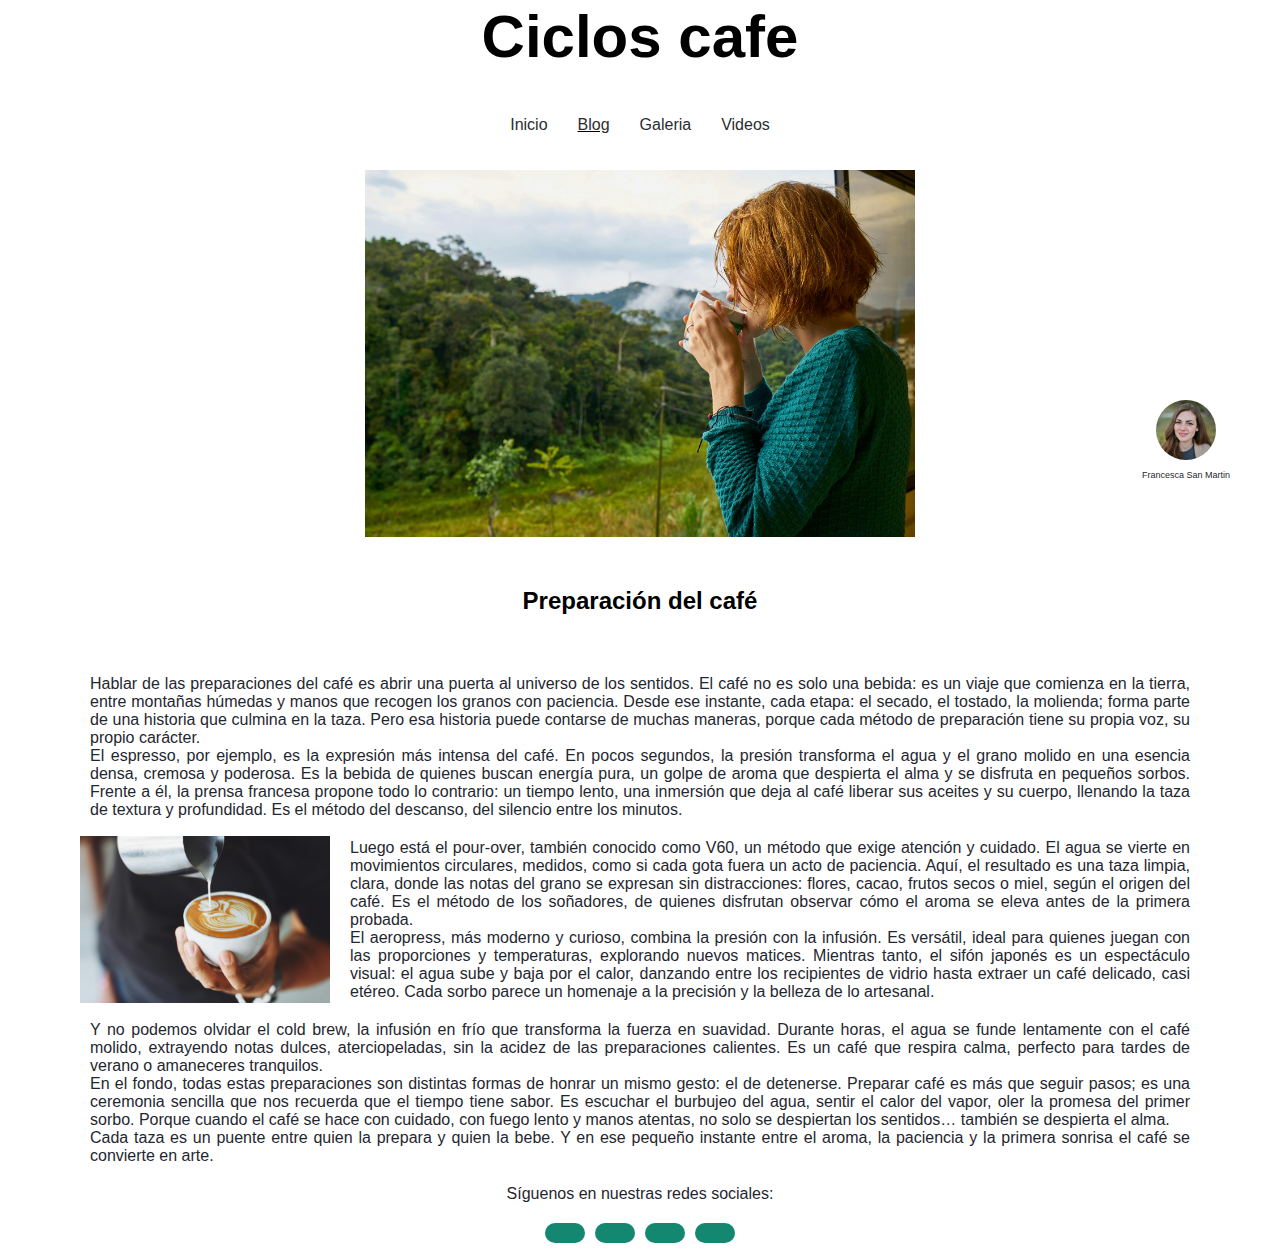
<file: blog.html>
<!DOCTYPE html>
<html lang="es">
<head>
    <meta charset="UTF-8">
    <meta name="viewport" content="width=device-width, initial-scale=1.0">
    <title>Blog</title>
<link rel="stylesheet" href="estilo.css">

<link rel="stylesheet" href="https://cdnjs.cloudflare.com/ajax/libs/font-awesome/6.5.1/css/all.min.css" integrity="sha512-DTOQO9RWCH3ppGqcWaEA1BIZOC6xxalwEsw9c2QQeAIftl+Vegovlnee1c9QX4TctnWMn13TZye+giMm8e2LwA==" crossorigin="anonymous" referrerpolicy="no-referrer" />

</head>

<body id="blog">
   <header>
        <h1>Ciclos cafe</h1>
        <nav>
            <li><a href="index.html"><i class="fa-regular fa-heart"></i> Inicio</a></li>
            <li class="activo"><a href="blog.html"><i class="fa-solid fa-pencil"></i> Blog</a></li>
            <li><a href="galeria.html"><i class="fa-solid fa-image"></i> Galeria</a></li>
            <li><a href="videos.html"><i class="fa-solid fa-video"></i> Videos</a></li>
        </nav>
    </header>
    <main>
     <div id="img_principal"><img src="img/gringa.jpg" alt="gringajsjs"></div>   
     <h2>Preparación del café</h2>
     <div id="foto_texto">
        <img src="img/gringa2.jpg" alt="">
        <p>Francesca San Martin</p>
     </div>
     <p class="normal">Hablar de las preparaciones del café es abrir una puerta al universo de los sentidos. El café no es solo una bebida: es un viaje que comienza en la tierra, entre montañas húmedas y manos que recogen los granos con paciencia. Desde ese instante, cada etapa: el secado, el tostado, la molienda; forma parte de una historia que culmina en la taza. Pero esa historia puede contarse de muchas maneras, porque cada método de preparación tiene su propia voz, su propio carácter.<br>

    El espresso, por ejemplo, es la expresión más intensa del café. En pocos segundos, la presión transforma el agua y el grano molido en una esencia densa, cremosa y poderosa. Es la bebida de quienes buscan energía pura, un golpe de aroma que despierta el alma y se disfruta en pequeños sorbos. Frente a él, la prensa francesa propone todo lo contrario: un tiempo lento, una inmersión que deja al café liberar sus aceites y su cuerpo, llenando la taza de textura y profundidad. Es el método del descanso, del silencio entre los minutos.</p>
    <div id="taza">
    <img src="img/taza.jpg" alt="">
    
    <p>Luego está el pour-over, también conocido como V60, un método que exige atención y cuidado. El agua se vierte en movimientos circulares, medidos, como si cada gota fuera un acto de paciencia. Aquí, el resultado es una taza limpia, clara, donde las notas del grano se expresan sin distracciones: flores, cacao, frutos secos o miel, según el origen del café. Es el método de los soñadores, de quienes disfrutan observar cómo el aroma se eleva antes de la primera probada.<br>

    El aeropress, más moderno y curioso, combina la presión con la infusión. Es versátil, ideal para quienes juegan con las proporciones y temperaturas, explorando nuevos matices. Mientras tanto, el sifón japonés es un espectáculo visual: el agua sube y baja por el calor, danzando entre los recipientes de vidrio hasta extraer un café delicado, casi etéreo. Cada sorbo parece un homenaje a la precisión y la belleza de lo artesanal.</p><br>
    </div>

    <p class="normal">Y no podemos olvidar el cold brew, la infusión en frío que transforma la fuerza en suavidad. Durante horas, el agua se funde lentamente con el café molido, extrayendo notas dulces, aterciopeladas, sin la acidez de las preparaciones calientes. Es un café que respira calma, perfecto para tardes de verano o amaneceres tranquilos.<br>

    En el fondo, todas estas preparaciones son distintas formas de honrar un mismo gesto: el de detenerse. Preparar café es más que seguir pasos; es una ceremonia sencilla que nos recuerda que el tiempo tiene sabor. Es escuchar el burbujeo del agua, sentir el calor del vapor, oler la promesa del primer sorbo. Porque cuando el café se hace con cuidado, con fuego lento y manos atentas, no solo se despiertan los sentidos… también se despierta el alma.<br>

    Cada taza es un puente entre quien la prepara y quien la bebe. Y en ese pequeño instante entre el aroma, la paciencia y la primera sonrisa el café se convierte en arte.  
</p>
<p>Síguenos en nuestras redes sociales:</p>
    
         <div id="redes">
            
            <div class="red"><li><a href="https://x.com/uncafeconletras?t=WAY_v5yIo6HJyVrn8QXwFA&s=09"><i class="fa-brands fa-x-twitter"></i></a></li></div>
            <div class="red"><li><a href="https://www.facebook.com/share/1CgXyXLXV1/"><i class="fa-brands fa-facebook-f"></i></a></li></div>
            <div class="red"><li><a href="https://www.instagram.com/cicloscafe/"><i class="fa-brands fa-instagram"></i></a></li></div>
            <div class="red"><li><a href="https://www.tiktok.com/@ciclos.cafe?_t=ZS-90icFhmbYcK&_r=1"><i class="fa-brands fa-tiktok"></i></a></li></div>

        </div>
     </main>
</body>
</html>
</file>
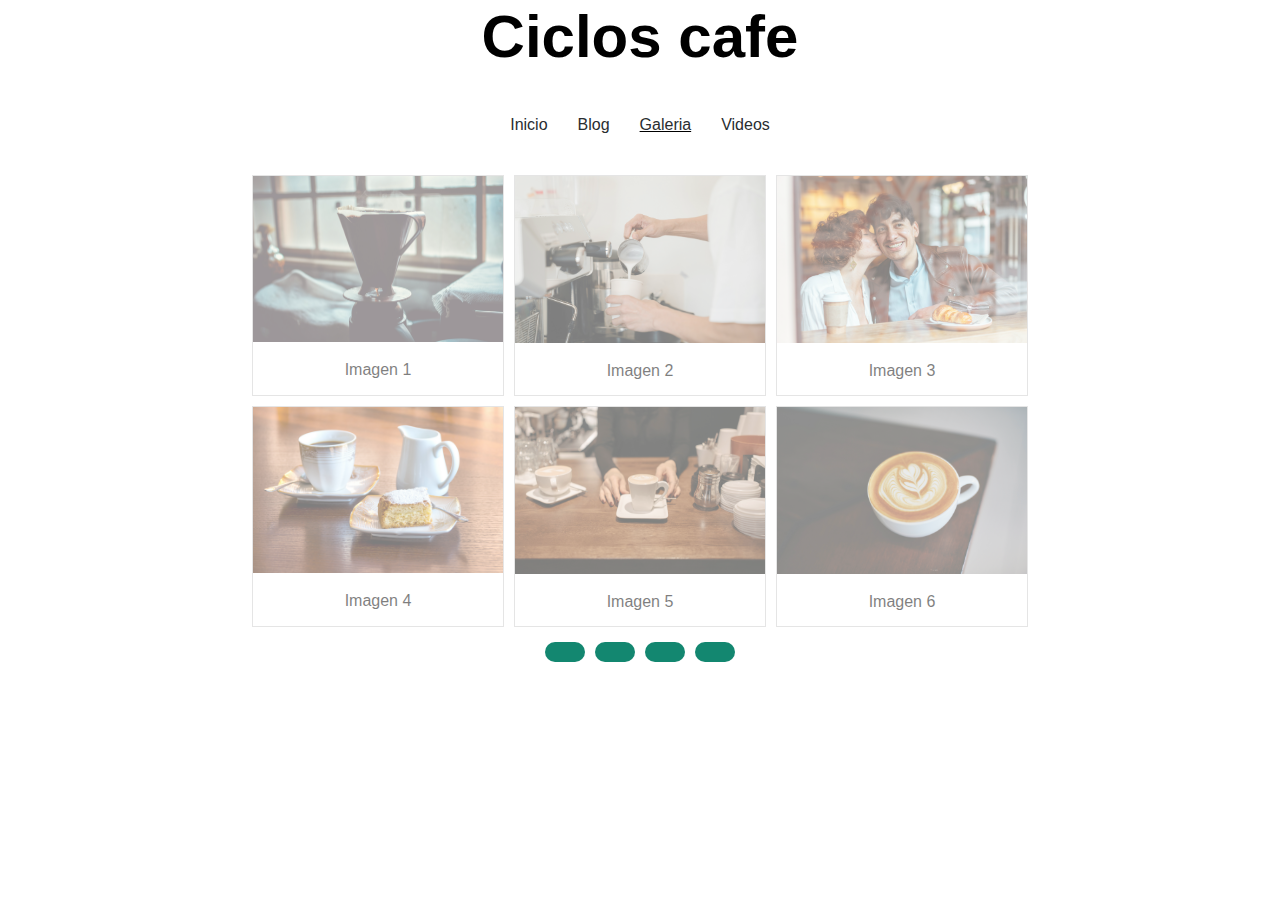
<file: galeria.html>
<!DOCTYPE html>
<html lang="es">
<head>
    <meta charset="UTF-8">
    <meta name="viewport" content="width=device-width, initial-scale=1.0">
    <title>Blog</title>
<link rel="stylesheet" href="estilo.css">

<link rel="stylesheet" href="https://cdnjs.cloudflare.com/ajax/libs/font-awesome/6.5.1/css/all.min.css" integrity="sha512-DTOQO9RWCH3ppGqcWaEA1BIZOC6xxalwEsw9c2QQeAIftl+Vegovlnee1c9QX4TctnWMn13TZye+giMm8e2LwA==" crossorigin="anonymous" referrerpolicy="no-referrer" />

</head>

<body>
   
    <header>
        <h1>Ciclos cafe</h1>
        <nav>
            <li><a href="index.html"><i class="fa-regular fa-heart"></i> Inicio</a></li>
            <li><a href="blog.html"><i class="fa-solid fa-pencil"></i> Blog</a></li>
            <li class="activo"><a href="galeria.html"><i class="fa-solid fa-image"></i> Galeria</a></li>
            <li><a href="videos.html"><i class="fa-solid fa-video"></i> Videos</a></li>
        </nav>
    </header>
    <main>
    <div class="galeria">

        <div class="galeria_item">
        
            <img src="img/prensa.jpg" alt="Prensa" width="600" height="400">
        
        <div class="desc">Imagen 1</div>
        </div>

        <div class="galeria_item">
    
            <img src="img/sirviendo_leshe.jpg" alt="leshe" width="600" height="400">
    
        <div class="desc">Imagen 2</div>
        </div>

        <div class="galeria_item">
    
            <img src="img/bcito.jpg" alt="bcito" width="600" height="400">
    
        <div class="desc">Imagen 3</div>
        </div>

        <div class="galeria_item">

            <img src="img/postres.jpg" alt="postres" width="600" height="400">
    
        <div class="desc">Imagen 4</div>
        
        </div>
        <div class="galeria_item">

            <img src="img/sirviendojsjs.jpg" alt="sirviendojsjs" width="600" height="400">
    
        <div class="desc">Imagen 5</div>
        </div>
        <div class="galeria_item">

            <img src="img/cafe.jpg" alt="cafe" width="600" height="400">
    
        <div class="desc">Imagen 6</div>
    </div>
    
    <div id="redes">
        
        <div class="red"><li><a href="https://x.com/uncafeconletras?t=WAY_v5yIo6HJyVrn8QXwFA&s=09"><i class="fa-brands fa-x-twitter"></i></a></li></div>
        <div class="red"><li><a href="https://www.facebook.com/share/1CgXyXLXV1/"><i class="fa-brands fa-facebook-f"></i></a></li></div>
        <div class="red"><li><a href="https://www.instagram.com/cicloscafe/"><i class="fa-brands fa-instagram"></i></a></li></div>
        <div class="red"><li><a href="https://www.tiktok.com/@ciclos.cafe?_t=ZS-90icFhmbYcK&_r=1"><i class="fa-brands fa-tiktok"></i></a></li></div>

    </div>
    </main>
</body>
</html>
</file>
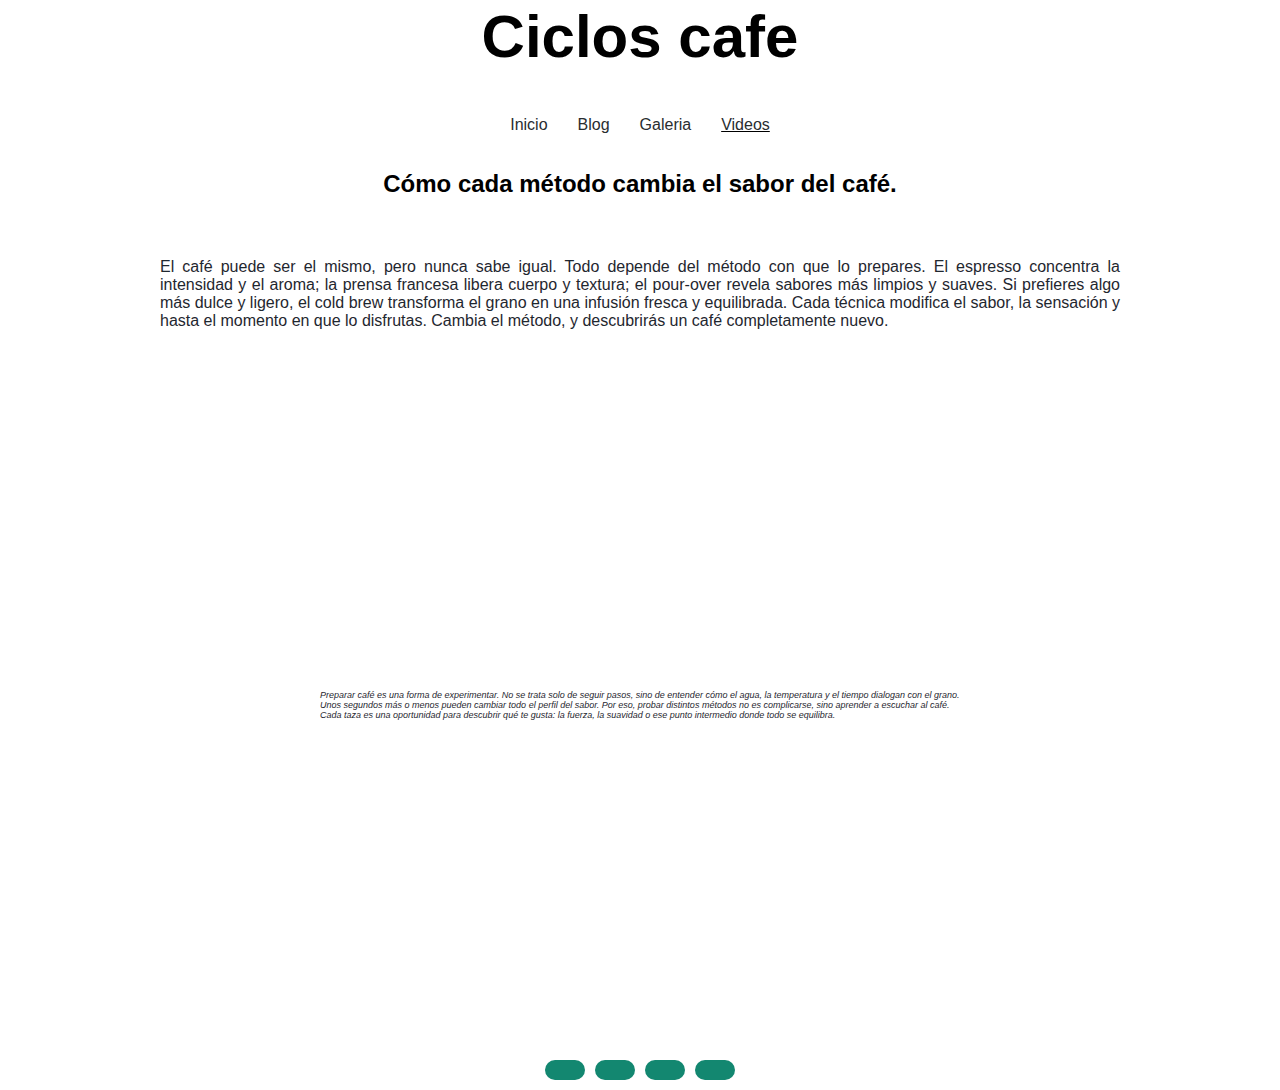
<file: videos.html>
<!DOCTYPE html>
<html lang="es">
<head>
    <meta charset="UTF-8">
    <meta name="viewport" content="width=device-width, initial-scale=1.0">
    <title>Blog</title>
<link rel="stylesheet" href="estilo.css">

<link rel="stylesheet" href="https://cdnjs.cloudflare.com/ajax/libs/font-awesome/6.5.1/css/all.min.css" integrity="sha512-DTOQO9RWCH3ppGqcWaEA1BIZOC6xxalwEsw9c2QQeAIftl+Vegovlnee1c9QX4TctnWMn13TZye+giMm8e2LwA==" crossorigin="anonymous" referrerpolicy="no-referrer" />

</head>

<body>
   <header>
        <h1>Ciclos cafe</h1>
        <nav>
            <li><a href="index.html"><i class="fa-regular fa-heart"></i> Inicio</a></li>
            <li><a href="blog.html"><i class="fa-solid fa-pencil"></i> Blog</a></li>
            <li><a href="galeria.html"><i class="fa-solid fa-image"></i> Galeria</a></li>
            <li class="activo"><a href="videos.html"><i class="fa-solid fa-video"></i> Videos</a></li>
        </nav>
    </header>   
    <main>
        <h2>Cómo cada método cambia el sabor del café.</h2>
        <p id="jijiji">El café puede ser el mismo, pero nunca sabe igual. Todo depende del método con que lo prepares. El espresso concentra la intensidad y el aroma; la prensa francesa libera cuerpo y textura; el pour-over revela sabores más limpios y suaves. Si prefieres algo más dulce y ligero, el cold brew transforma el grano en una infusión fresca y equilibrada. Cada técnica modifica el sabor, la sensación y hasta el momento en que lo disfrutas. Cambia el método, y descubrirás un café completamente nuevo.</p>
        <div class="video">
            <iframe width="560" height="315" src="https://www.youtube.com/embed/6QgJk1qFIps?si=EfA9iSVYIfUqVJQu" title="YouTube video player" frameborder="0" allow="accelerometer; autoplay; clipboard-write; encrypted-media; gyroscope; picture-in-picture; web-share" referrerpolicy="strict-origin-when-cross-origin" allowfullscreen></iframe>
        </div>
        <p><span> Preparar café es una forma de experimentar. No se trata solo de seguir pasos, sino de entender cómo el agua, la temperatura y el tiempo dialogan con el grano. Unos segundos más o menos pueden cambiar todo el perfil del sabor. Por eso, probar distintos métodos no es complicarse, sino aprender a escuchar al café. Cada taza es una oportunidad para descubrir qué te gusta: la fuerza, la suavidad o ese punto intermedio donde todo se equilibra.</span></p>
        <div class="video">
            <iframe width="560" height="315" src="https://www.youtube.com/embed/RcKgheGXg0k?si=XrUu93J3AxJHvuCu" title="YouTube video player" frameborder="0" allow="accelerometer; autoplay; clipboard-write; encrypted-media; gyroscope; picture-in-picture; web-share" referrerpolicy="strict-origin-when-cross-origin" allowfullscreen></iframe>
        <p></p></div>
    </main>
    
         <div id="redes">
            
            <div class="red"><li><a href="https://x.com/uncafeconletras?t=WAY_v5yIo6HJyVrn8QXwFA&s=09"><i class="fa-brands fa-x-twitter"></i></a></li></div>
            <div class="red"><li><a href="https://www.facebook.com/share/1CgXyXLXV1/"><i class="fa-brands fa-facebook-f"></i></a></li></div>
            <div class="red"><li><a href="https://www.instagram.com/cicloscafe/"><i class="fa-brands fa-instagram"></i></a></li></div>
            <div class="red"><li><a href="https://www.tiktok.com/@ciclos.cafe?_t=ZS-90icFhmbYcK&_r=1"><i class="fa-brands fa-tiktok"></i></a></li></div>

        </div>
</body>
</html>
</file>
<file: estilo.css>
*{
    margin: 0;
    padding: 0;
    font-family: Verdana, Geneva, Tahoma, sans-serif;
}

#inicio h1{
    display: flex;
    align-items: center;
    justify-content: center;
    color: aliceblue;
    margin-bottom: 30px;
    font-size: 60px;

}

#inicio p{
    display: flex;
    align-items: center;
    justify-content: center;
    color: aliceblue;
    font-size: 16px;
    margin-bottom: 25px;

}

nav{
    display: flex;
    align-items: center;
    justify-content: center;
}
nav li{
    margin: 15px;
    list-style: none;
}
#inicio nav li a{
    text-decoration: none;
    color: aliceblue;
}
#redes{
    display: flex;
    align-items: center;
    justify-content: center;
    margin: 10px 0;
}

#redes li{
    list-style: none;
    
}

#redes li a{
    color: white;
}

.red {
    background-color: rgb(19, 135, 112);
    width: 20px;
    padding: 10px;
    border-radius: 70px;
    display: flex;
    align-items: center;
    justify-content: center;
    margin: 0px 5px;
}

#inicio{
    background-image: url("img/pexels-negativespace-34085.jpg");
    background-size: cover;
    
}

#index{
    position:absolute;
    top: 170px;
    left: 128px;
}
header{
    background-color: white;
    position:fixed;
    width: 100%;
    top: 0;
    left: 0;
    z-index: 1000;
    height: 150px;
    display: flex;
    justify-content: center;
    align-items: center;
    flex-direction: column;
}
main{
    margin-top: 170px;
}
h1{
    display: flex;
    align-items: center;
    justify-content: center;
    color: rgb(0, 0, 0);
    margin-bottom: 30px;
    font-size: 60px;

}

p{
    display: flex;
    align-items: center;
    justify-content: center;
    color: rgb(31, 39, 47);
    font-size: 16px;
    margin: 0 10px;
    padding: 10px;

}
nav li a{
    text-decoration: none;
    color: rgb(41, 45, 48);
}
.activo{
    text-decoration: underline;
}
#img_principal img{
    width: 550px;
    
}
#foto_texto img{
    width: 60px;
    border-radius: 60%;
}
#img_principal{
    display: flex;
    align-items: center;
    justify-content: center;
}
#foto_texto{
    display: flex;
    justify-content: flex-end;
    text-align: right;
    align-items: center;
    flex-direction: column;
    position: absolute;
    top: 400px;
    right: 30px;    

}
#foto_texto p{
    font-size: 9px;
}
h2{
    margin: 50px 0;
    display: flex;
    align-items: center;
    justify-content: center;

}
#taza img{
    width: 250px;
    float: left;
    margin-left: 80px;
    
}
#taza {
    display: flex;
    align-items: center;
}
.normal{
    margin:0 80px;
    text-align: justify;
}
#taza p{
    margin-right: 80px;
    
    text-align: justify;
}
.galeria {
  display: flex;
  flex-wrap: wrap;
  justify-content: center;
  margin: 0 200px;
 /* display: grid;
  grid-template-rows: repeat(2, 1fr);
  grid-template-columns: repeat(3, 1fr);
  gap: 8px;*/
}

.galeria_item{
  margin: 5px;
  border: 1px solid #ccc;
  width: 250px;
  opacity: 0.5;
}

.galeria_item:hover {
  border: 1px solid #777;
  opacity: 1;
  box-shadow: 5px 5px 20px;

}

.galeria_item img {
  width: 100%;
  height: auto;
}

.galeria_item div.desc {
  padding: 15px;
  text-align: center;
}

.video{
    display: flex;
    align-items: center;
    justify-content: center;
    margin: 0 0 15px;
}
span{
    font-size: 9px;
    font-style: italic;
    margin: 0 300px;
}
#jijiji{
    margin: 0 150px 10px;
    text-align: justify;
}
</file>
